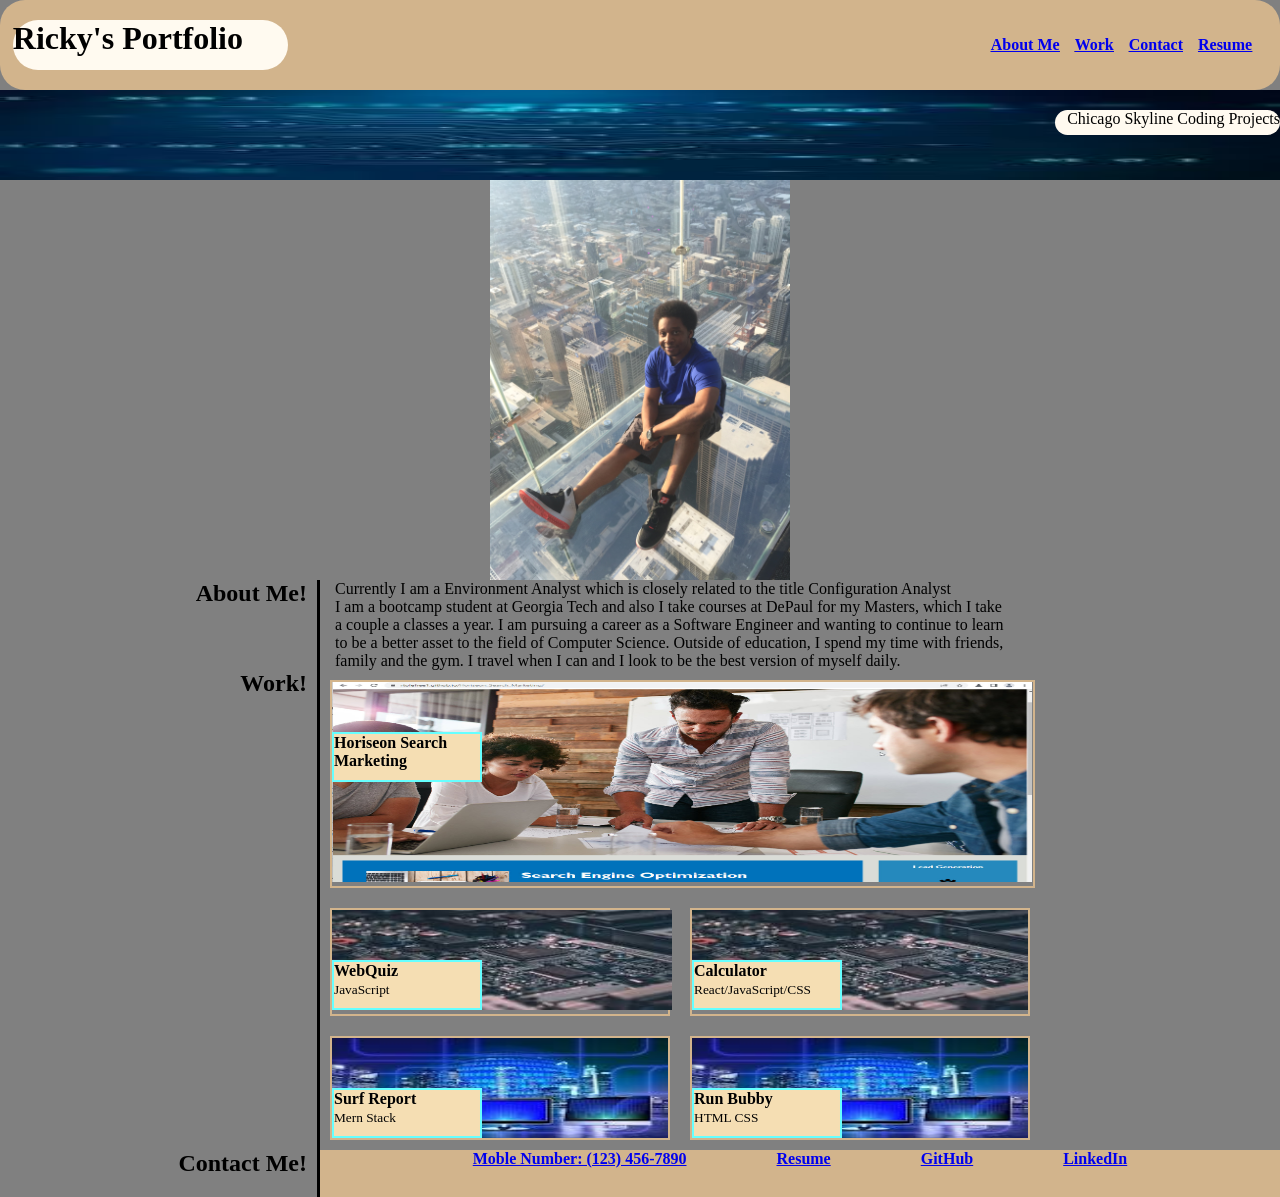
<file: index.html>
<!DOCTYPE html>
<html lang="en">
<head>
    <meta charset="UTF-8">
    <meta http-equiv="X-UA-Compatible" content="IE=edge">
    <meta name="viewport" content="width=device-width, initial-scale=1.0">
    <title>Portfolio</title>
    <!-- find reset.css file  -->
    <link rel="stylesheet" type="text/css" href="./Assets/css/style.css">
    
</head>

<body>
    <header class="headerClass">

       
            <h1 class="h1_class">Ricky's Portfolio</h1>
        
    
        <!-- <div class="headerNav"> -->
            <nav><!-- direct child of nav is ul and use li -->
                <ul>
                    <li><a href="#section-1">About Me</a></li>
                    <li><a href="#section-2">Work</a></li>
                    <li><a href="#section-3">Contact</a></li>
                    <li><a href="./Assets/RickyTolefreeResume.pdf">Resume</a></li>
                </ul>
            </nav>
    </header>

    <section class="bannerClass">
        <div>
        <img src="./Assets/image_5.jpg" alt="Computer circuit board">
        <!-- </div> -->
        <div class="bannerClassPara"> 
        <p >Chicago Skyline Coding Projects</p>
        </div>
    </section>
    
    <main>

        
        <img class="profilePic" src="./Assets/profilePicture.JPG" alt="Profile picture" >
    
        <section class="sectionContainer1">
            <aside>
                <h2 id="section-1">About Me!</h2>
                
            </aside>
            <article class="aboutMeSection">
                    <p>Currently I am a Environment Analyst which is closely related to the title Configuration Analyst<br>
                    I am a bootcamp student at Georgia Tech and also I take courses at DePaul for my Masters, which I take<br>
                    a couple a classes a year. I am pursuing a career as a Software Engineer and wanting to continue to learn<br>
                    to be a better asset to the field of Computer Science. Outside of education, I spend my time with friends, <br>
                    family and the gym. I travel when I can and I look to be the best version of myself daily.</p>
            </article>
            
        </section>

        

        <section class="WorkContainerParent"> 
            <aside>
                <h2 id="section-2">Work!</h2> 
            </aside>
            <section>
            <article class="workClass1">
                <div >
                    <a href="https://rtolefree1.github.io/Horiseon_Search_Marketing/"><img src="./Assets/homework1_screenshot.jpg" alt="Group of people at the table solving problem" >
                    </a>      
                </div>
                <div class="projectBoxContainer1"> 
                <p ><b>Horiseon Search <br>
                 Marketing</b></p>
                </div>
            </article>

            <div>
            <article class="workClass2">
                <div >
                    <a href="https://rtolefree1.github.io/WebAPI_Quiz/"><img src="./Assets/image_6.jpg" alt="Computer circuit board" ></a>      
                </div>
                <div class="projectBoxContainer1">
                <p ><b>WebQuiz</b><br><small>JavaScript</small></p>
                </div>
            </article>

            <article class="workClass2">
                <div >
                    <img src="./Assets/image_6.jpg" alt="Computer circuit board" >      
                </div>
                <div class="projectBoxContainer1">
                <p ><b>Calculator</b><br><small>React/JavaScript/CSS</small></p>
                </div>
            </article>
            </div>
            <div>
            <article class="workClass2">
                <div >
                    <img src="./Assets/image_7.jpg" alt="Multiple Monitors; color blue" >      
                </div>
                <div class="projectBoxContainer1">
                <p ><b>Surf Report</b><br><small>Mern Stack</small></p>
                </div>
            </article>

            <article class="workClass2">
                <div >
                    <img src="./Assets/image_7.jpg" alt="Multiple Monitors; color blue" >      
                </div>
                <div class="projectBoxContainer1">
                <p ><b>Run Bubby</b><br><small>HTML CSS</small></p>
                </div>
            </article>
        </div>
        </section>
        </section>
            
            
    </main>
    <section class="contactAreaParent">
        
        <aside>
            <h2 id="section-3">Contact Me!</h2>   
        </aside>

        <section class="contactArea">
            <nav>
                <a href="#">Moble Number: (123) 456-7890</a>
                <a id="section-4" href="./Assets/RickyTolefreeResume.pdf">Resume</a>
                <a href="https://github.com/rtolefree1/">GitHub</a>
                <a href="www.linkedin.com/in/rryde2000">LinkedIn</a>
            </nav>
        </section>
    </section>
</body>


</html>
</file>
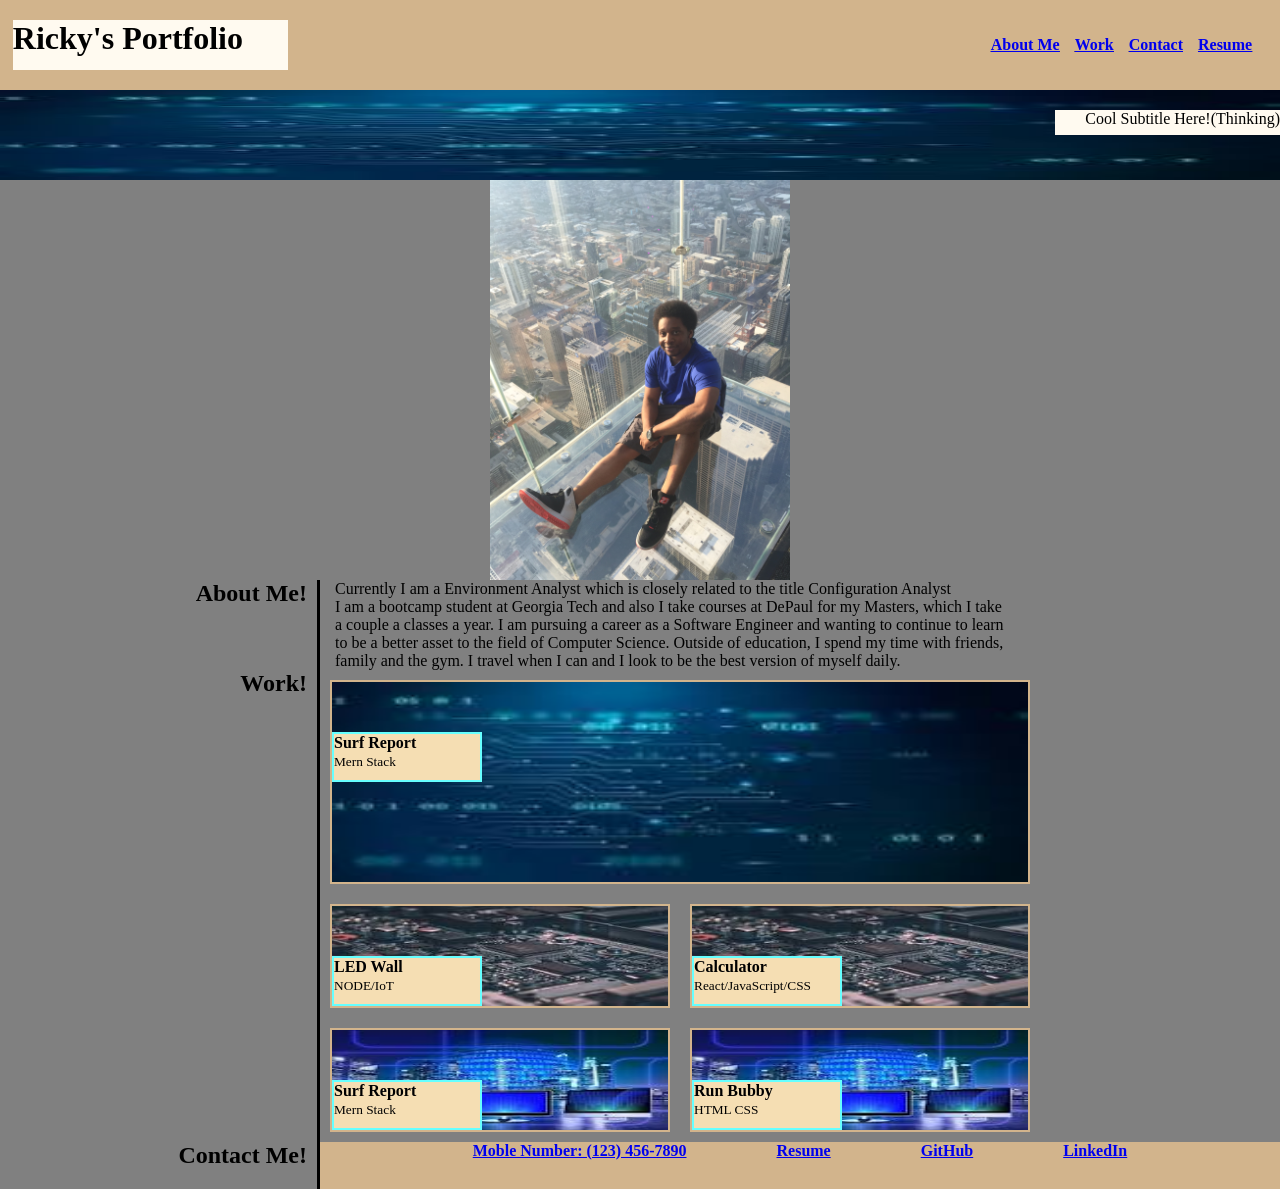
<file: Main/index.html>
<!DOCTYPE html>
<html lang="en">
<head>
    <meta charset="UTF-8">
    <meta http-equiv="X-UA-Compatible" content="IE=edge">
    <meta name="viewport" content="width=device-width, initial-scale=1.0">
    <title>Document</title>
    <!-- find reset.css file  -->
    <link rel="stylesheet" type="text/css" href="assets/css/style.css">
    
</head>

<body>
    <header class="headerClass">

       
            <h1 class="h1_class">Ricky's Portfolio</h1>
        
    
        <!-- <div class="headerNav"> -->
            <nav><!-- direct child of nav is ul and use li -->
                <ul>
                    <li><a href="#section-1">About Me</a></li>
                    <li><a href="#section-2">Work</a></li>
                    <li><a href="#section-3">Contact</a></li>
                    <li><a href="#section-3">Resume</a></li>
                </ul>
            </nav>
    </header>

    <section class="bannerClass">
        <div>
        <img src="/Assets/image_5.jpg" alt="Computer circuit board">
        <!-- </div> -->
        <div class="bannerClassPara"> 
        <p >Cool Subtitle Here!(Thinking)</p>
        </div>
    </section>
    
    <main>

        
        <img class="profilePic" src="/Assets/profilePicture.JPG" alt="Profile picture" >
        

        <!-- <aside>
            <h2>Sign up to Learn More!</h2>
            <form>
            <input type="text" placeholder="E-mail address" />
            <button>Submit</button>
            </form>
        </aside> -->
        
        <!-- <section class="someContainerClass"> -->
        <section class="sectionContainer1">
            <aside>
                <h2 id="section-1">About Me!</h2>
                
            </aside>
            <article class="aboutMeSection">
                <!-- <h2>About Me</h2>; You can make this a div; does not contain heading -->
                    <p>Currently I am a Environment Analyst which is closely related to the title Configuration Analyst<br>
                    I am a bootcamp student at Georgia Tech and also I take courses at DePaul for my Masters, which I take<br>
                    a couple a classes a year. I am pursuing a career as a Software Engineer and wanting to continue to learn<br>
                    to be a better asset to the field of Computer Science. Outside of education, I spend my time with friends, <br>
                    family and the gym. I travel when I can and I look to be the best version of myself daily.</p>
            </article>
            
        </section>

        

        <section class="WorkContainerParent"> 
            <aside>
                <h2 id="section-2">Work!</h2> 
            </aside>
            <section>
            <article class="workClass1">
                <div >
                    <img src="/Assets/image_5.jpg" alt="Computer circuit board" >      
                </div>
                <div class="projectBoxContainer1">
                <p ><b>Surf Report</b><br>
                 <small>Mern Stack</small></p>
                </div>
            </article>

            <div>
            <article class="workClass2">
                <div >
                    <img src="/Assets/image_6.jpg" alt="Computer circuit board" >      
                </div>
                <div class="projectBoxContainer1">
                <p ><b>LED Wall</b><br><small>NODE/IoT</small></p>
                </div>
            </article>

            <article class="workClass2">
                <div >
                    <img src="/Assets/image_6.jpg" alt="Computer circuit board" >      
                </div>
                <div class="projectBoxContainer1">
                <p ><b>Calculator</b><br><small>React/JavaScript/CSS</small></p>
                </div>
            </article>
            </div>
            <div>
            <article class="workClass2">
                <div >
                    <img src="/Assets/image_7.jpg" alt="Computer circuit board" >      
                </div>
                <div class="projectBoxContainer1">
                <p ><b>Surf Report</b><br><small>Mern Stack</small></p>
                </div>
            </article>

            <article class="workClass2">
                <div >
                    <img src="/Assets/image_7.jpg" alt="Computer circuit board" >      
                </div>
                <div class="projectBoxContainer1">
                <p ><b>Run Bubby</b><br><small>HTML CSS</small></p>
                </div>
            </article>
        </div>
        </section>
        </section>
            
            
    </main>
    <section class="footerAreaParent">
        <aside>
            <h2 id="section-3">Contact Me!</h2>   
        </aside>
        <footer class="footerArea">
            <nav><!-- make it a div -->
                <a href="#">Moble Number: (123) 456-7890</a>
                <a id="section-4" href="#">Resume</a>
                <a href="#">GitHub</a>
                <a href="#">LinkedIn</a>
            </nav>
        </footer>
    </section>
</body>


</html>
</file>
<file: Assets/css/style.css>
* {
    margin: 0;
    padding: 0;
    box-sizing: border-box;
}
:root{
    --white: #ffffff;
    --tan: #d2b48c;
    --florWhite: #FFFAF0;
    --Agua: #33FFFF;
}
body{
    margin: 0;
    
}
h1{
    font-size: 200%;
}

header{
    display: flex;
    background-color: var(--tan);
    /* background-color: tan; */
    height: 90px;
    justify-content: space-around;
    align-items: center;
    padding: 1%;
    border-radius: 25px;
   
}

.bannerClass{
    height: 90px;
    position: relative;
}
.bannerClass img{
    width: 100%;
    height: 90px;
    
}

.bannerClassPara{
    width: 225px;
    height: 25px;
    background-color: var(--florWhite);
    /* background-color: #FFFAF0; */
    position: absolute;
    display: flex;
    justify-content: flex-end;
    top: 20px;
    right: 0px;
    border-radius: 25px;
}



.h1_class{
    background-color: var(--florWhite);
    /* background-color: #FFFAF0; */
    width: 275px;
    height: 50px;
    border-radius: 25px;
}

.headerClass{

    display: flex;
  /* Forces elements to the next line if they don't fit */
  flex-wrap: wrap;
  justify-content: space-between;
  
  
}

.headerClass nav a:hover {
    background-color: white;
    height: 50%;
}

.projectBoxContainer1{
    width: 150px;
    height: 50px;
    border: 2px solid #66FFFF;
    padding: 0px;
    margin: 0px;
    background-color: wheat;
    position: absolute;
    left: 0px;
    top: 50px;

}

.projectBoxContainer2{
    width: 125px;
    height: 50px;
    border: 2px solid #66FFFF;
    padding: 0px;
    margin: 10px;
    background-color: black;
    position: absolute;
    left: 0px;
    top: 1px;

}

header ul{
    list-style-type: none;
    display: flex;
    text-decoration: underline;
    font-weight: bolder;
}

header ul li{
    padding: 0px 15px 0px 0px;
}

.profilePic{
    width: 300px;
    display: block;
    margin-left: auto;
    margin-right: auto;
}

div {
    display: flex;
}

.contactArea{
background-color: var(--tan);
text-align: center;
display: flex;
flex: 1;
}

body{
    background-color: gray;
}
.aboutMeSection p{
    /* text-align: center; */
    padding-left: 15px;

}
.sectionContainer1{
    display: flex;
}

aside{
    width: 25%;
    display: block;
    margin: 0;
    padding: 0;
    box-sizing: border-box;
    border-right-style: solid;
    padding-bottom: 20px;
    /* display through padding -> w3school */
}

aside h2{
    text-align: right;
    padding-right: 10px;
}


.WorkContainerParent{
    display: flex;
    flex-wrap: wrap;
}
.workClass1{
    width: 705px;
    border: 2px solid var(--tan);
    padding: 0px;
    margin: 10px;
    position: relative;
}

.workClass1 img{
    width: 700px;
    height: 200px;
}


.workClass2{
    width: 340px;
    border: 2px solid var(--tan);
    padding: 0px;
    margin: 10px;
    position: relative;
    
}

.workClass2 img{
    width: 340px;
    height: 100px;
    display: inline-flex;
}

.workClass1:hover{
    border-color: var(--Agua);
   
}
.workClass2:hover{
    border-color: var(--Agua);
   
}


.sectionDivContainer_2, .sectionDivContainer_3, .highlight1{
    display: flex;
    position: relative;
    flex: 1;

}

 .sectionDivContainer_3:hover{
    background-color: var(--Agua);
    
 }

 

.sectionDivContainer_2 div{
    display: flex;
    height: 75px; 
    /* flex-wrap: wrap; */
    flex: 1;

}

.sectionDivContainer_2 img{
    height: 70px;
    width: 350px;

}



.contactAreaParent{
    display: flex;
}
.contactArea {
    display: inline-flex;
    flex: 1;
    justify-content: center;
    
}

.contactArea nav {
    display: inline-flex;
    align-content: space-between;
    gap: 90px;
    font-weight: bold;
    color: black;
}

.contactArea nav a:hover {
    background-color: white;
    height: 50%;
}

/* Cards are split into two columns at 992px or smaller */
@media screen and (max-width: 992px) {
  aside {
    width: 10%;
  }
  /* Change the header color */
  header {
    background: lightskyblue;
  }

  .workClass1:hover{
    border-color: black;
  }

  .workClass2:hover{
    border-color: black;
  }
  .contactArea{
    background: lightskyblue;
  }

}

/* Cards are split into two columns at 768px or smaller */
@media screen and (max-width: 768px) {
  aside {
    display: none;
  }
  /* Change the header color */
  header {
    /* background: #772014; */
    display: flex;
    flex-wrap: wrap;
    background-color: blue;
  }
  header h1{
    color: black;
    text-align: center;
    padding-top: 10px;
    font-size: smaller;
  }
  header li a{
    color: white;
  }

  .headerClass nav a:hover {
    background-color: black;
    }

  .profilePic{
    width: 100px;
    display: block;
    margin-left: auto;
    margin-right: auto;
  }
  .aboutMeSection p{
    font-size: smaller;
  }

  .workClass2 div img{
    display: flex;
    flex-wrap: wrap;
  }
  .workClass1{
    width: 355px;
    /* border: 2px solid tan; */
    padding: 0px;
    margin: 5px;
    position: relative;
}

.workClass1 img{
    width: 350px;
    height: 200px;
}

.workClass2{
    width: 170px;
    /* border: 2px solid tan; */
    padding: 0px;
    margin: 5px;
    position: relative;
    
    
}

.workClass2 img{
    width: 400px;
    height: 100px;
}
.WorkContainerParent{
    width: 350;
    display: flex;
    justify-content: center;
}
.contactArea{
    background: darkblue;
    
  }
.contactArea a{
    color: white;
    
  }
.contactArea nav a:hover {
    background-color: black;
    }
}
</file>
<file: Main/assets/css/style.css>
* {
    margin: 0;
    padding: 0;
    box-sizing: border-box;
}
body{
    margin: 0;
    
}
h1{
    font-size: 200%;
}

header{
    display: flex;
    background-color: tan;
    height: 90px;
    justify-content: space-around;
    align-items: center;
    padding: 1%;
   
}

.bannerClass{
    /* width: 100%; */
    height: 90px;
    position: relative;
    
    /* background-color: black; */
}
.bannerClass img{
    width: 100%;
    height: 90px;
    
}

.bannerClassPara{
    width: 225px;
    height: 25px;
    background-color: #FFFAF0;
    position: absolute;
    display: flex;
    justify-content: flex-end;
    top: 20px;
    right: 0px;
}



.h1_class{
    /* display: flex;
    justify-content: flex-start; */
    background-color: #FFFAF0;
    width: 275px;
    height: 50px;
    
}

.headerClass{

    display: flex;
  /* Forces elements to the next line if they don't fit */
  flex-wrap: wrap;
  justify-content: space-between;
  
  
}

.headerClass nav a:hover {
    background-color: white;
    height: 50%;
}

.projectBoxContainer1{
    width: 150px;
    height: 50px;
    border: 2px solid #66FFFF;
    padding: 0px;
    margin: 0px;
    background-color: wheat;
    position: absolute;
    left: 0px;
    top: 50px;

}

.projectBoxContainer2{
    width: 125px;
    height: 50px;
    border: 2px solid #66FFFF;
    padding: 0px;
    margin: 10px;
    background-color: black;
    position: absolute;
    left: 0px;
    top: 1px;

}

header ul{
    list-style-type: none;
    display: flex;
    text-decoration: underline;
    font-weight: bolder;
}

header ul li{
    padding: 0px 15px 0px 0px;
}

.profilePic{
    width: 300px;
    display: block;
    margin-left: auto;
    margin-right: auto;
}

div {
    display: flex;
}

.footerArea{
background-color: tan;
text-align: center;
display: flex;
flex: 1;
}

body{
    background-color: gray;
}
.aboutMeSection{
    /* text-align: center; */

}
.aboutMeSection p{
    /* text-align: center; */
    padding-left: 15px;

}
.sectionContainer1{
    display: flex;
}

aside{
    width: 25%;
    display: block;
    margin: 0;
    padding: 0;
    box-sizing: border-box;
    border-right-style: solid;
    padding-bottom: 20px;
    /* display through padding -> w3school */
}

aside h2{
    text-align: right;
    padding-right: 10px;
}


.WorkContainerParent{
    display: flex;
    flex-wrap: wrap;
}
.workClass1{
    width: 700px;
    border: 2px solid tan;
    padding: 0px;
    margin: 10px;
    position: relative;
}

.workClass1 img{
    width: 700px;
    height: 200px;
}


.workClass2{
    width: 340px;
    border: 2px solid tan;
    padding: 0px;
    margin: 10px;
    position: relative;
    
}

.workClass2 img{
    width: 340px;
    height: 100px;
    display: inline-flex;
}

.workClass1:hover{
    border-color: aqua;
   
}
.workClass2:hover{
    border-color: aqua;
   
}


.sectionDivContainer_2, .sectionDivContainer_3, .highlight1{
    display: flex;
    
    /* flex-wrap: wrap; */
    position: relative;
    flex: 1;

}

 .sectionDivContainer_3:hover{
    background-color: aqua;
    
 }

 

.sectionDivContainer_2 div{
    display: flex;
    height: 75px; 
    /* flex-wrap: wrap; */
    flex: 1;

}

.sectionDivContainer_2 img{
    height: 70px;
    width: 350px;

}



.footerAreaParent{
    display: flex;
}
footer {
    display: inline-flex;
    flex: 1;
    justify-content: center;
    
}

footer nav {
    display: inline-flex;
    align-content: space-between;
    gap: 90px;
    font-weight: bold;
    color: black;
}

footer nav a:hover {
    background-color: white;
    height: 50%;
}

/* Cards are split into two columns at 992px or smaller */
@media screen and (max-width: 992px) {
  aside {
    width: 10%;
  }
  /* Change the header color */
  header {
    background: lightskyblue;
  }

  .workClass1:hover{
    border-color: black;
  }

  .workClass2:hover{
    border-color: black;
  }
  .footerArea{
    background: lightskyblue;
  }

}

/* Cards are split into two columns at 768px or smaller */
@media screen and (max-width: 768px) {
  aside {
    display: none;
  }
  /* Change the header color */
  header {
    /* background: #772014; */
    display: flex;
    flex-wrap: wrap;
    background-color: blue;
  }
  header h1{
    color: black;
    text-align: center;
    padding-top: 10px;
    font-size: smaller;
  }
  header li a{
    color: white;
  }

  .headerClass nav a:hover {
    background-color: black;
    }

  .profilePic{
    width: 100px;
    display: block;
    margin-left: auto;
    margin-right: auto;
  }
  .aboutMeSection p{
    font-size: smaller;
  }

  .workClass2 div img{
    display: flex;
    flex-wrap: wrap;
  }
  .workClass1{
    width: 350px;
    /* border: 2px solid tan; */
    padding: 0px;
    margin: 5px;
    position: relative;
}

.workClass1 img{
    width: 500px;
    height: 200px;
}

.workClass2{
    width: 170px;
    /* border: 2px solid tan; */
    padding: 0px;
    margin: 5px;
    position: relative;
    
    
}

.workClass2 img{
    width: 400px;
    height: 100px;
}
.WorkContainerParent{
    width: 350;
    display: flex;
    justify-content: center;
}
.footerArea{
    background: darkblue;
    
  }
  .footerArea a{
    color: white;
    
  }
  .footerArea nav a:hover {
    background-color: black;
    }
  


}
</file>
